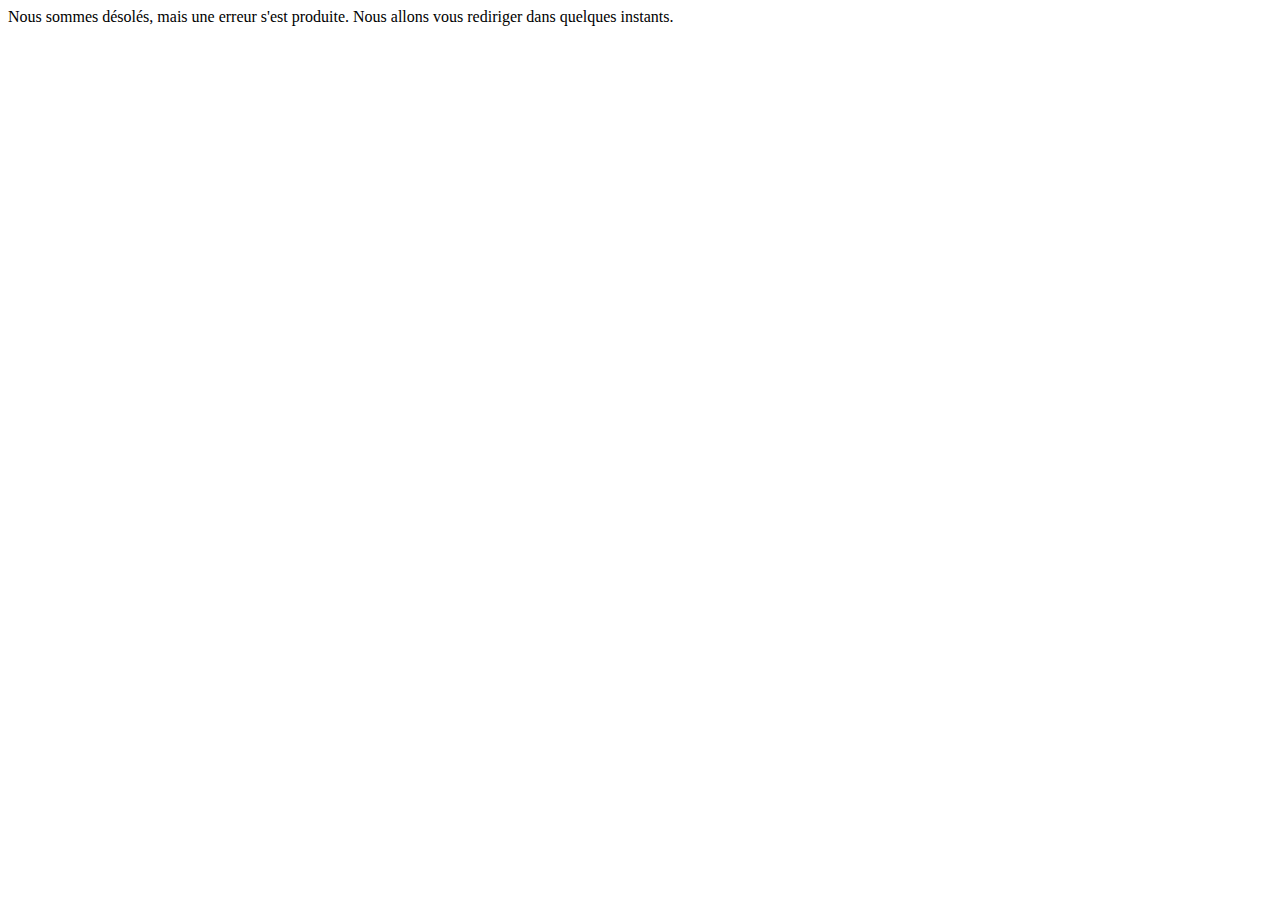
<file: product/index.html>
<!DOCTYPE html>
<html>
	<head>
		<title>Orinico</title>
		<meta name="description" content="">
		<meta name="viewport" content="width=device-width, initial-scale=1.0, viewport-fit=cover">
		<link rel="icon" type="image/png" href="../assets/img/favicon.png" />
		<link href="../assets/css/style.css" rel="stylesheet">
		<noscript>Le site ne peut pas fonctionner correctement car JavaScript est désactivé.</noscript>

		<script type="text/javascript" src="../assets/js/selectedProduct.js" async></script>
		<script type="text/javascript" src="../assets/js/myCartCount.js" defer></script>
	</head>
	<body>
		<section class="selectedProduct">
			<div class="selectedProduct__header">
				<h1><a class="selectedProduct__title" href="../">Produit</a></h1>
				<a class="myCart" href="../mycart/">Mon panier</a>
			</div>
			<div class="selectedProduct__info">
				<img class="selectedProduct__img">
				<p class="selectedProduct__name"></p>
				<p class="selectedProduct__description"></p>
				<p class="selectedProduct__price"></p>
				<a class="button">Ajouter au panier</a>
				<select class="selectedProduct__options"></select>
			</div>
		</section>
	</body>
</html>
</file>
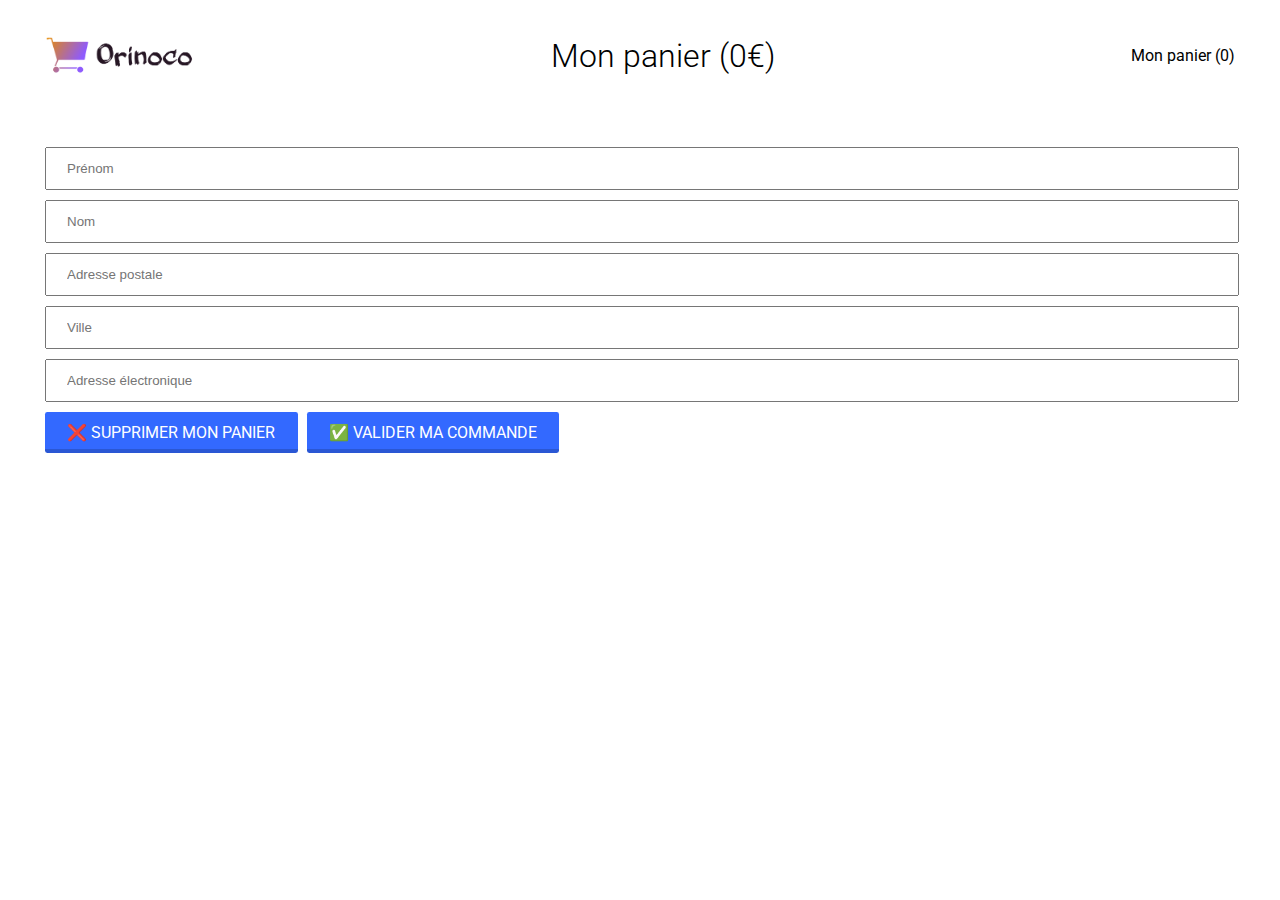
<file: myCart.html>
<!DOCTYPE html>
<html>
    <head>
        <meta charset="UTF-8">
        <title>Orinico - Mon panier</title>
        <meta name="description" content="Accédez à vos produits précedemment enregistrés. Validez ou modifiez votre panier !">
        <meta name="viewport" content="width=device-width, initial-scale=1.0, viewport-fit=cover">
        <link rel="icon" type="image/png" href="assets/img/favicon.png" />
        <link href="assets/css/style.css" rel="stylesheet">
        <noscript>Le site ne peut pas fonctionner correctement car JavaScript est désactivé.</noscript>

        <script type="text/javascript" src="assets/js/myCart.js" async></script>
        <script type="text/javascript" src="assets/js/myCartCount.js" async></script>
    </head>
    <body>
        <section class="myCart">
            <div class="myCart__header">
                <a href="index.html"><img class="logo" src="assets/img/logo.png"></a>
                <h1 class="myCart__title">Mon panier</h1>
                <a class="myCartCount" href="myCart.html">Mon panier</a>
            </div>
            <div class="myCart__items"></div>
            <div class="myCart__actions">
                <div class="myCart__form">
                    <input class="myCart__input" name="firstName" id="firstName" placeholder="Prénom">
                    <input class="myCart__input" name="lastName" id="lastName" placeholder="Nom">
                    <input class="myCart__input" name="address" id="address" placeholder="Adresse postale">
                    <input class="myCart__input" name="city" id="city" placeholder="Ville">
                    <input class="myCart__input" name="email" id="email" placeholder="Adresse électronique">
                </div>
                <div class="myCart__buttons">
                    <a id="deleteMyCart" class="button">❌ Supprimer mon panier</a>
                    <a id="checkMyCart" class="button">✅ Valider ma commande</a>
                </div>
            </div>
        </section>
    </body>
</html>
</file>
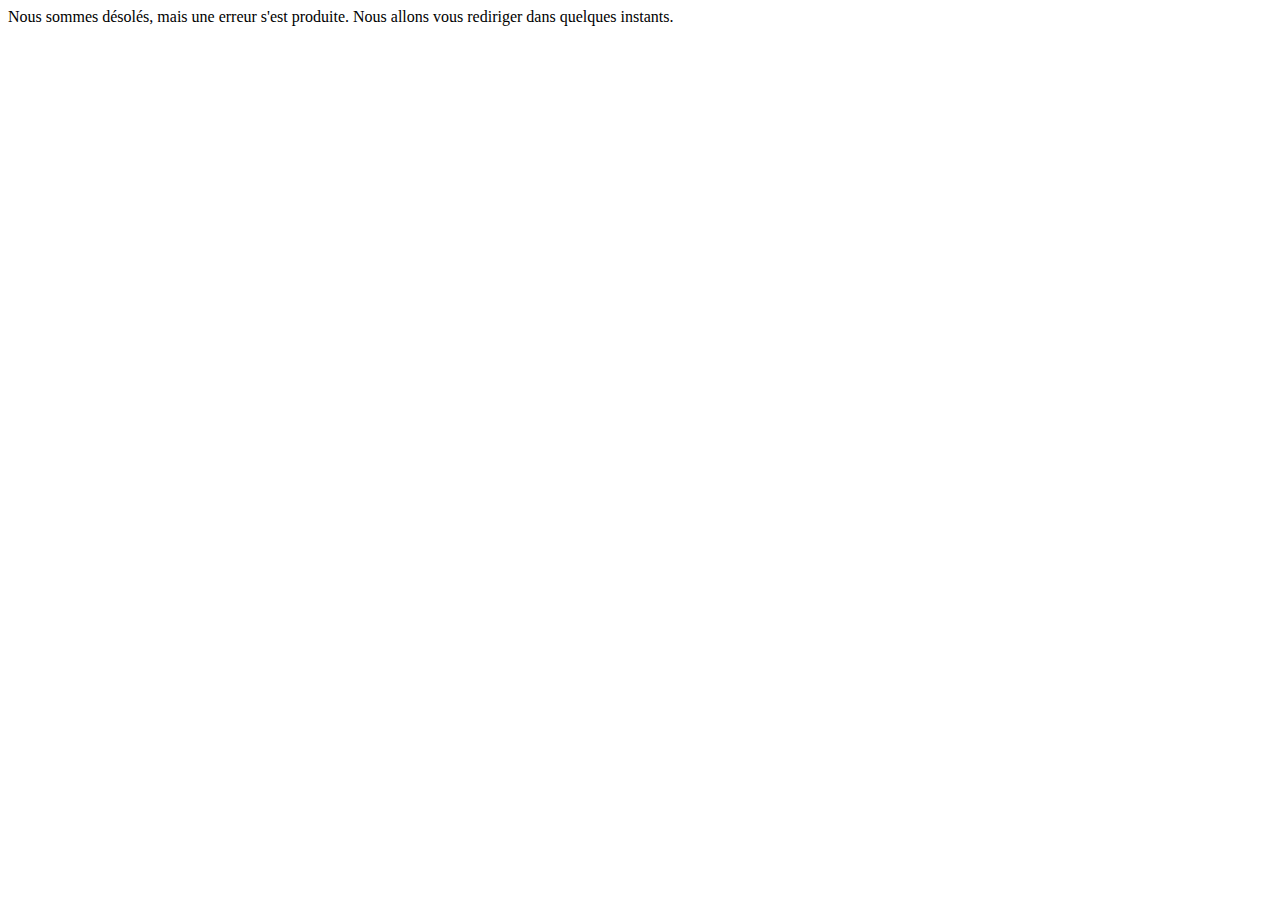
<file: selectedProduct.html>
<!DOCTYPE html>
<html>
    <head>
        <meta charset="UTF-8">
        <title>Orinico</title>
        <meta name="description" content="">
        <meta name="viewport" content="width=device-width, initial-scale=1.0, viewport-fit=cover">
        <link rel="icon" type="image/png" href="assets/img/favicon.png" />
        <link href="assets/css/style.css" rel="stylesheet">
        <noscript>Le site ne peut pas fonctionner correctement car JavaScript est désactivé.</noscript>

        <script type="text/javascript" src="assets/js/selectedProduct.js" async></script>
        <script type="text/javascript" src="assets/js/myCartCount.js" async></script>
    </head>
    <body>
        <section class="selectedProduct">
            <div class="selectedProduct__header">
                <a href="index.html"><img class="logo" src="assets/img/logo.png"></a>
                <h1 class="selectedProduct__title"></h1>
                <a class="myCartCount" href="myCart.html">Mon panier</a>
            </div>
            <div class="selectedProduct__info">
                <img class="selectedProduct__img">
                <p class="selectedProduct__name"></p>
                <p class="selectedProduct__description"></p>
                <p class="selectedProduct__price"></p>
                <p class="selectedProduct__options">Option(s) disponible(s) → <select class="selectedProduct__selector"></select></p>
                <a class="button">🛍️ Ajouter au panier</a>
            </div>
        </section>
    </body>
</html>
</file>
<file: assets/css/style.css>
@import url('https://fonts.googleapis.com/css2?family=Roboto:wght@100;200;300;400&display=swap');

body {
    font-family: 'Roboto', sans-serif;
    min-width: 320px;
    margin: 0;
}

h1, h2, h3, p {
    margin: 0;
}

a {
    text-decoration: none;
}

a:link, a:visited {
    color: inherit;
}

a.button {
    display:inline-block;
    padding:0.7em 1.4em;
    margin:0 0.3em 0.3em 0;
    border-radius:0.15em;
    box-sizing: border-box;
    text-decoration:none;
    font-family:'Roboto',sans-serif;
    text-transform:uppercase;
    font-weight:400;
    color:#FFFFFF;
    background-color:#3369ff;
    box-shadow:inset 0 -0.6em 0 -0.35em rgba(0,0,0,0.17);
    text-align:center;
    position:relative;
}
a.button:active {
    top:0.1em;
}
@media all and (max-width:30em){
    a.button {
        display:block;
        margin:0.4em auto;
    }
}

.logo {
    width: 150px;
}


.allProducts {
    margin: 0 auto;
    max-width: 1250px;
}

.allProducts__header {
    margin: 20px;
    padding: 0 10px 0 10px;
    display: flex;
    justify-content: space-between;
    align-items: center;
}

.allProducts .allProducts__header .allProducts__title {
    font-weight: 300;
}

.allProducts .allProducts__items {
    margin: 20px;
    display: flex;
    flex-wrap: wrap;
}

.allProducts .allProducts__items .allProducts__item {
    box-shadow: 0 0 16px 0 rgba(119, 119, 119, 0.3);
    border-radius: 30px;
    width: 280px;
    height: 300px;
    margin: 10px;
}

.allProducts .allProducts__items .allProducts__item .allProducts__img {
    width: 100%;
    height: 240px;
    border-top-left-radius: 30px;
    border-top-right-radius: 30px;
    object-fit: cover;
}

.allProducts .allProducts__items .allProducts__item .allProducts__description {
    margin: 5px 20px 5px 20px;
}

.allProducts .allProducts__items .allProducts__item .allProducts__description .allProducts__price {
    font-weight: 200;
}

@media screen and (max-width: 1250px) {
    .allProducts .allProducts__items .allProducts__item {
        width: calc(100% - 20px);
    }
}

@media screen and (max-width: 570px) {
    .allProducts .allProducts__header .allProducts__title {
        display: none;
    }
}


.selectedProduct {
    margin: 0 auto;
    margin-bottom: 25px;
    max-width: 1250px;
}

.selectedProduct__header {
    margin: 20px;
    padding: 0 10px 0 10px;
    display: flex;
    justify-content: space-between;
    align-items: center;
}

.selectedProduct .selectedProduct__header .selectedProduct__title {
    font-weight: 300;
}

.selectedProduct .selectedProduct__info .selectedProduct__img {
    width: calc(100% - 60px);
    border-radius: 30px;
    height: 400px;
    object-fit: cover;
    display: block;
    margin: auto;
    margin-bottom: 20px;
}

.selectedProduct .selectedProduct__info p, .selectedProduct .selectedProduct__info .selectedProduct__options {
    margin: 0 30px 0 30px;
}

.selectedProduct .button {
    margin: 10px 30px 0 30px;
}

@media screen and (max-width: 570px) {
    .selectedProduct .selectedProduct__header .selectedProduct__title {
        display: none;
    }
}


.myCart {
    margin: 0 auto;
    max-width: 1250px;
}

.myCart__header {
    margin: 20px;
    padding: 0 10px 0 10px;
    display: flex;
    justify-content: space-between;
    align-items: center;
}

.myCart .myCart__header .myCart__title {
    font-weight: 300;
}

.myCart .myCart__items {
    margin: 20px;
    display: flex;
    flex-wrap: wrap;
}

.myCart .myCart__items .myCart__item {
    box-shadow: 0 0 16px 0 rgba(119, 119, 119, 0.3);
    border-radius: 30px;
    width: 280px;
    height: 300px;
    margin: 10px;
}

.myCart .myCart__items .myCart__item .myCart__img {
    width: 100%;
    height: 240px;
    border-top-left-radius: 30px;
    border-top-right-radius: 30px;
    object-fit: cover;
}

.myCart .myCart__items .myCart__item .myCart__description {
    margin: 5px 20px 5px 20px;
}

.myCart .myCart__items .myCart__item .myCart__description .myCart__price {
    font-weight: 200;
}

.myCart .myCart__actions {
    margin: 30px;
}

.myCart .myCart__actions .myCart__buttons {
    margin-top: 5px;
}

.myCart .myCart__actions .myCart__form .myCart__input {
    width: calc(100% - 40px);
    padding: 12px 20px;
    margin: 5px 0 5px 0;
}

@media screen and (max-width: 1250px) {
    .myCart .myCart__items .myCart__item {
        width: calc(100% - 20px);
    }
}

@media screen and (max-width: 570px) {
    .myCart .myCart__header .myCart__title {
        display: none;
    }
}


.thankYou {
    margin: 0 auto;
    margin-bottom: 25px;
    max-width: 1250px;
}

.thankYou__header {
    margin: 20px;
    padding: 0 10px 0 10px;
    display: flex;
    justify-content: space-between;
    align-items: center;
}

.thankYou .thankYou__header .thankYou__title {
    font-weight: 300;
}

.thankYou .thankYou__info .thankYou__img {
    width: calc(100% - 60px);
    border-radius: 30px;
    height: 400px;
    object-fit: cover;
    display: block;
    margin: auto;
    margin-bottom: 20px;
}

.thankYou .thankYou__info .thankYou__thanks {
    margin: 0 30px 0 30px;
}

@media screen and (max-width: 570px) {
    .thankYou .thankYou__header .thankYou__title {
        display: none;
    }
}
</file>
